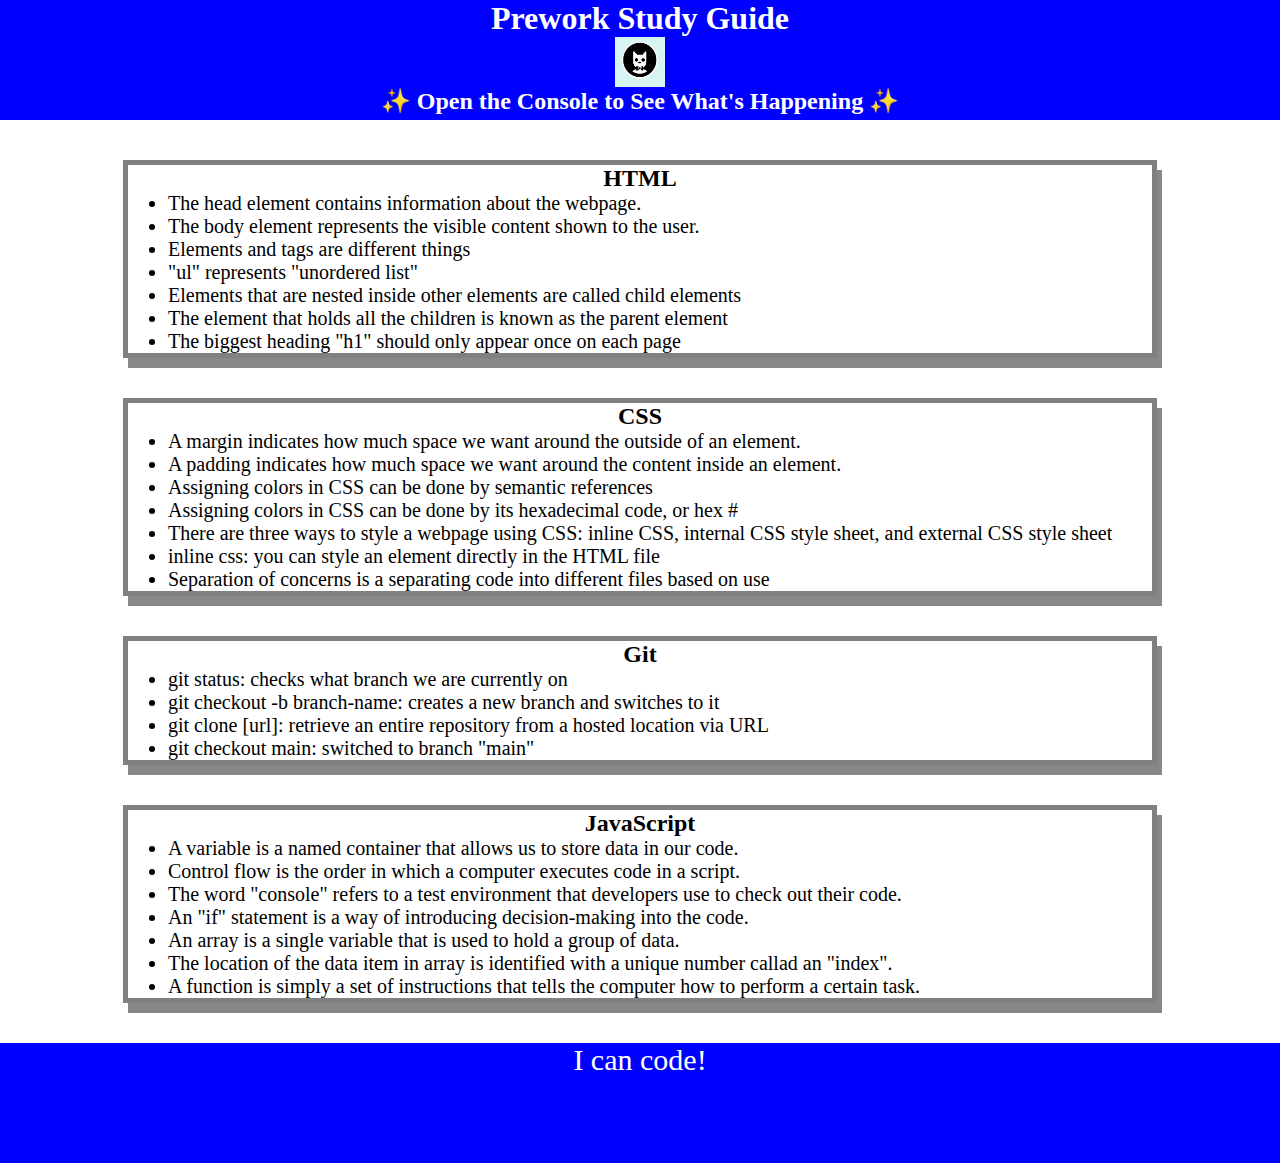
<file: index.html>
<!DOCTYPE html>
<html lang="en">
  <head>
    <meta charset="UTF-8" />
    <meta http-equiv="X-UA-Compatible" content="IE=edge" />
    <meta name="viewport" content="width=device-width, initial-scale=1.0" />
    <link rel="stylesheet" href="./assets/style.css">
    <title>Prework Study Guide</title>
  </head>
  <body>
    <header id="top">
      <h1>Prework Study Guide</h1>
      <img src="./assets/bowtie-cat.png" alt="Profile image of cat wearing a bow tie." />
      <h2>✨ Open the Console to See What's Happening ✨</h2>
    </header>
    <main>
      <section class="card" id="html-section">

        <h2>HTML</h2>
     <ul>
       <li>The head element contains information about the webpage.</li>
       <li>The body element represents the visible content shown to the user.</li>
       <li>Elements and tags are different things</li>
       <li>"ul" represents "unordered list"</li>
       <li>Elements that are nested inside other elements are called child elements</li>
       <li>The element that holds all the children is known as the parent element</li>
       <li>The biggest heading "h1" should only appear once on each page</li>
     </ul>

      </section>

      <section class="card" id="css-section">

        <h2>CSS</h2>
     <ul>
      <li>A margin indicates how much space we want around the outside of an element.</li>
      <li>A padding indicates how much space we want around the content inside an element.</li>
      <li>Assigning colors in CSS can be done by semantic references </li>
      <li>Assigning colors in CSS can be done by its hexadecimal code, or hex #</li>
      <li>There are three ways to style a webpage using CSS: inline CSS, internal CSS style sheet, and external CSS style sheet</li>
      <li>inline css: you can style an element directly in the HTML file</li>
      <li>Separation of concerns is a separating code into different files based on use </li>
     </ul>

      </section>

      <section class="card" id="git-section">

        <h2>Git</h2>
     <ul>
      <li>git status: checks what branch we are currently on</li>
      <li>git checkout -b branch-name: creates a new branch and switches to it</li>
      <li>git clone [url]: retrieve an entire repository from a hosted location via URL</li>
      <li>git checkout main: switched to branch "main" </li>
         </ul>

      </section>

      <section class="card" id="javascript-section">

        <h2>JavaScript</h2>
        <ul>
          <li>A variable is a named container that allows us to store data in our code.</li>
          <li>Control flow is the order in which a computer executes code in a script.</li>
          <li>The word "console" refers to a test environment that developers use to check out their code.</li>
          <li>An "if" statement is a way of introducing decision-making into the code.</li>
          <li>An array is a single variable that is used to hold a group of data.</li>
          <li>The location of the data item in array is identified with a unique number callad an "index".</li>
          <li>A function is simply a set of instructions that tells the computer how to perform a certain task.</li>
        </ul>

      </section>
    </main>
  
    <footer>
      <p>I can code!</p>
    </footer>
    <script src="./assets/script.js"></script>
  </body>
</html>
</file>
<file: assets/style.css>
* {
    margin: 0;
    padding: 0;
}
    header,
footer {
    width: 100%;
    height: 120px;
    background-color: blue;
    color: white;
}
h1,
h2 {
    text-align: center;
}
img {
    display: block;
    height: 50px;
    width: 50px;
    margin-left: auto;
    margin-right: auto;
}
ul {
    padding-left: 40px;
    font-size: 20px;
}
p {
    text-align: center;
    font-size: 30px;
  }
  .card {
    width: 80%;
    margin: 40px auto;
    border: 5px solid gray;
    box-shadow: 5px 10px #888888;
  }
</file>
